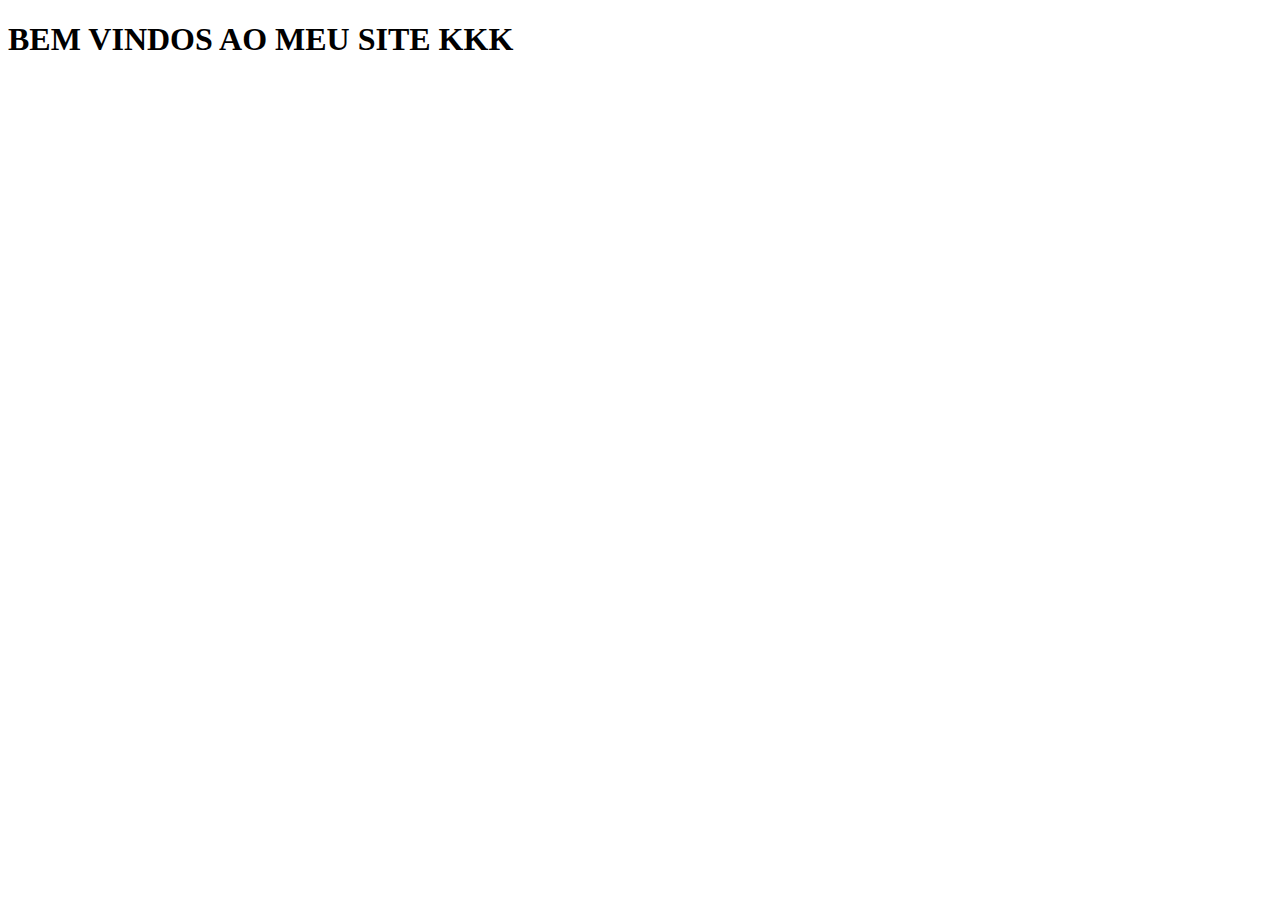
<file: head.html>
<!DOCTYPE html>
<html lang="en">
<head>

    <h1>BEM VINDOS AO MEU SITE KKK </h1>
    <meta charset="UTF-8">
    <meta name="viewport" content="width=device-width, initial-scale=1.0">
    <title>Document</title>
</head>
<body>
    
</body>
</html>
</file>
